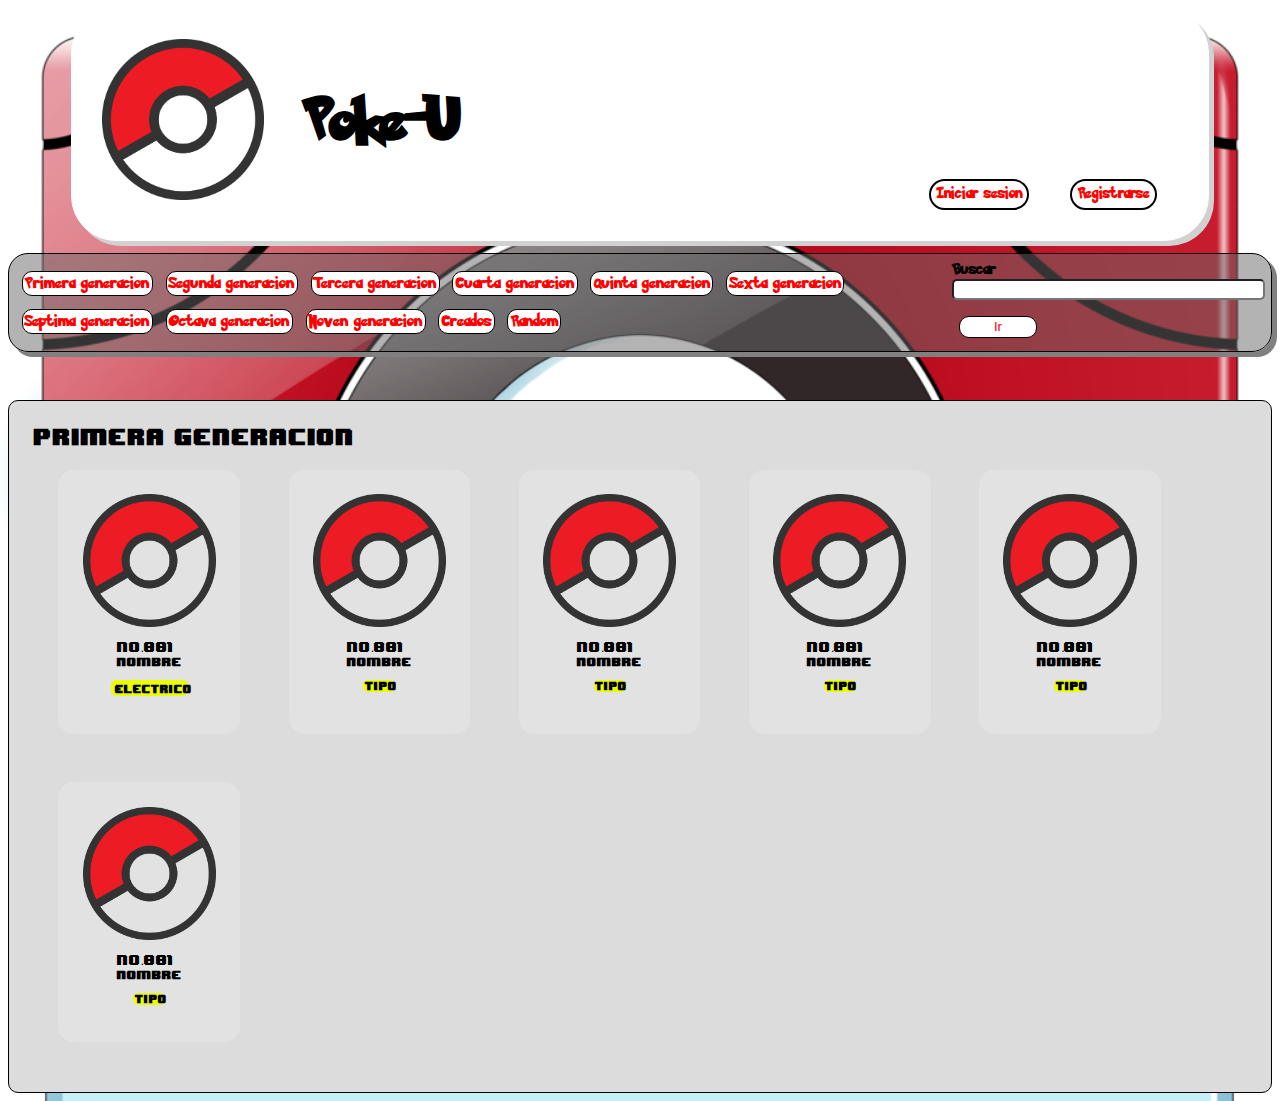
<file: index.html>
<!DOCTYPE html>
<html lang="en">
<head>
    <meta charset="UTF-8">
    <meta http-equiv="X-UA-Compatible" content="IE=edge">
    <meta name="viewport" content="width=device-width, initial-scale=1.0">
    <link rel="stylesheet" href="style.css">

    <title>Poke-U</title>
</head>
<body style="background-image:url(RLYBmD.png);   
background-size: cover;
background-repeat: no-repeat;">

<div class="page flex w-100 justify-content-center aling-sm-items-center ">
        
    <div class="banner flex flex-sm-column flex-md-row flew-flow">
        <div class="w-md-75 w-sm-100  flex aling-items-center ">
            <div class="flex w-25 aling-items-center">
                <a href="index.html">
                    <img src="plog.png" alt="" class="logo">
                </a>
            </div>
            <div class=" w-75  flex" >
                <h1>Poke-U</h1>
            </div>
        </div>

        <div class="w-md-25 .w-sm-100 flex aling-sm-content-center " id="info">
            <div class=" w-100 flex justify-content-around  aling-items-end  ">
                <a href="iniciosesion.html" class="sesion">Iniciar sesion</a>
                <a href="registrarse.html" class="sesion">Registrarse</a>
            </div>
        </div>

    </div>

</div>

<div class="flex w-sm-100 w-md-100 justify-content-center aling-sm-items-center">
    <div class="border flex barra flex-sm-column flex-md-row aling-sm-items-center">
    
        <div class="w-sm-100 w-md-75 flex  flex-wrap md-justify-content-start sm-justify-content-center">
            <a href="" class="a-gen">Primera generacion</a>
            <a href="" class="a-gen">Segunda generacion</a>
            <a href="" class="a-gen">Tercera generacion</a>
            <a href="" class="a-gen">Cuarta generacion</a>
            <a href="" class="a-gen">Quinta generacion</a>
            <a href="" class="a-gen">Sexta generacion</a>
            <a href="" class="a-gen">Septima generacion</a>
            <a href="" class="a-gen">Octava generacion</a>
            <a href="" class="a-gen">Noven generacion</a>
            <a href="creados.html" class="a-gen">Creados</a>
            <a href="" class="a-gen">Random</a> 
        </div>
    
        <div class="w-sm-50 w-md-25 flex flex-column justify-content-center">
            <label for="buscador">Buscar</label>
            <input type="text" style="border-radius: 5px;">
            <a href="busqueda.html">
                <button class="w-25 a-gen">Ir</button>
            </a>
        </div>
    
    </div>
</div>

<div class="list-container flex border w-100">

    <div class="list-gen flex flex-column" id="list1">
        <h3>Primera generacion</h3>
        <div id="l1" class="flex flex-wrap">
            
                <div class="cardpk flex flex-column">
                    
                    <div>
                        <a href="informacion.html"><img src="plog.png" alt="" class="img-fluid"></a>
                    </div>

                    <div>
                    <p id="pk-id">No.001</p>
                    <h5 id="pk-nom">Nombre</h5>
                    </div>

                    <div id="pk-habilities flex flex-column">
                        <h4 class="tipo">Electrico</h4>
                    </div>

                   
                </div>
           

            
                <div class="cardpk flex flex-column">

                    <div>
                        <a href="informacion.html"><img src="plog.png" alt="" class="img-fluid"></a>
                    </div>

                    <div>
                    <p id="pk-id">No.001</p>
                    <h5 id="pk-nom">Nombre</h5>
                    </div>

                    <div id="pk-habilities">
                        <h4 class="tipo">Tipo</h4>
                    </div>

                    
                </div>
            

            
                <div class="cardpk flex flex-column">

                    <div>
                        <a href="informacion.html"><img src="plog.png" alt="" class="img-fluid"></a>
                    </div>

                    <div>
                    <p id="pk-id">No.001</p>
                    <h5 id="pk-nom">Nombre</h5>
                    </div>

                    <div id="pk-habilities">
                        <h4 class="tipo">Tipo</h4>
                    </div>

                   
                </div>
            

            
                <div class="cardpk flex flex-column">

                    <div>
                        <a href="informacion.html"><img src="plog.png" alt="" class="img-fluid"></a>
                    </div>

                    <div>
                    <p id="pk-id">No.001</p>
                    <h5 id="pk-nom">Nombre</h5>
                    </div>

                    <div id="pk-habilities">
                        <h4 class="tipo">Tipo</h4>
                    </div>

                    
                </div>
            

            
                <div class="cardpk flex flex-column">

                    <div>
                        <a href="informacion.html"><img src="plog.png" alt="" class="img-fluid"></a>
                    </div>

                    <div>
                    <p id="pk-id">No.001</p>
                    <h5 id="pk-nom">Nombre</h5>
                    </div>

                    <div id="pk-habilities">
                        <h4 class="tipo">Tipo</h4>
                    </div>

                    
                </div>
            

            
                <div class="cardpk flex flex-column">
                    <div>
                        <a href="informacion.html"><img src="plog.png" alt="" class="img-fluid"></a>
                    </div>

                    <div>
                    <p id="pk-id">No.001</p>
                    <h5 id="pk-nom">Nombre</h5>
                    </div>

                    <div id="pk-habilities">
                        <h4 class="tipo">Tipo</h4>
                    </div>

                    
                </div>
            

            
        </div>

    </div>

</div>

</body>
</html>
</file>
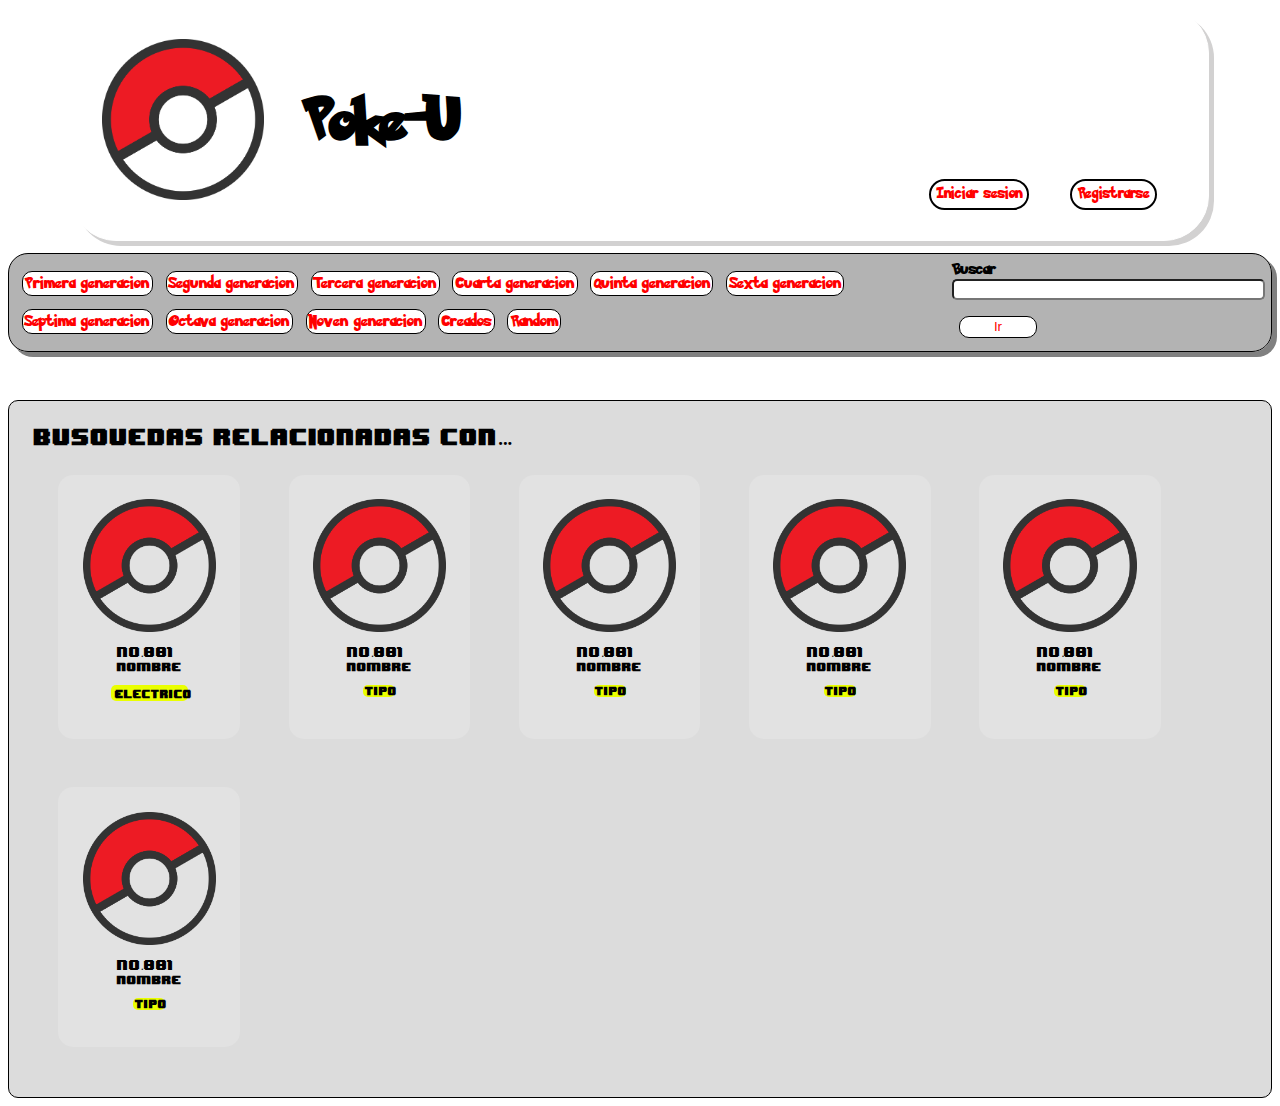
<file: busqueda.html>
<!DOCTYPE html>
<html lang="en">
<head>
    <meta charset="UTF-8">
    <meta http-equiv="X-UA-Compatible" content="IE=edge">
    <meta name="viewport" content="width=device-width, initial-scale=1.0">
    <link rel="stylesheet" href="style.css">
    <title>Busqueda</title>
</head>
<body>
    <div class="page flex w-100 justify-content-center aling-sm-items-center ">
        
        <div class="banner flex flex-sm-column flex-md-row flew-flow">
            <div class="w-md-75 w-sm-100  flex aling-items-center ">
                <div class="flex w-25 aling-items-center">
                    <a href="index.html">
                        <img src="plog.png" alt="" class="logo">
                    </a>
                </div>
                <div class=" w-75  flex" >
                    <h1>Poke-U</h1>
                </div>
            </div>
    
            <div class="w-md-25 .w-sm-100 flex aling-sm-content-center " id="info">
                <div class=" w-100 flex justify-content-around  aling-items-end  ">
                    <a href="iniciosesion.html" class="sesion">Iniciar sesion</a>
                    <a href="registrarse.html" class="sesion">Registrarse</a>
                </div>
            </div>
    
        </div>
    
    </div>
    
    <div class="flex w-sm-100 w-md-100 justify-content-center aling-sm-items-center">
        <div class="border flex barra flex-sm-column flex-md-row aling-sm-items-center">
        
            <div class="w-sm-100 w-md-75 flex  flex-wrap md-justify-content-start sm-justify-content-center">
                <a href="" class="a-gen">Primera generacion</a>
                <a href="" class="a-gen">Segunda generacion</a>
                <a href="" class="a-gen">Tercera generacion</a>
                <a href="" class="a-gen">Cuarta generacion</a>
                <a href="" class="a-gen">Quinta generacion</a>
                <a href="" class="a-gen">Sexta generacion</a>
                <a href="" class="a-gen">Septima generacion</a>
                <a href="" class="a-gen">Octava generacion</a>
                <a href="" class="a-gen">Noven generacion</a>
                <a href="creados.html" class="a-gen">Creados</a>
                <a href="" class="a-gen">Random</a> 
            </div>
        
            <div class="w-sm-50 w-md-25 flex flex-column justify-content-center">
                <label for="buscador">Buscar</label>
                <input type="text" style="border-radius: 5px;">
                <a href="busqueda.html">
                    <button class="w-25 a-gen">Ir</button>
                </a>
            </div>
        
        </div>
    </div>
    
    <div class="list-container flex border w-100">
    
        <div class="list-gen flex flex-column" id="list1">
            <h3>Busquedas relacionadas con...</h3>
            <div id="l1" class="flex flex-wrap">
                
                    <div class="cardpk flex flex-column">
                        
                        <div>
                            <a href="informacion.html"><img src="plog.png" alt="" class="img-fluid"></a>
                        </div>
    
                        <div>
                        <p id="pk-id">No.001</p>
                        <h5 id="pk-nom">Nombre</h5>
                        </div>
    
                        <div id="pk-habilities flex flex-column">
                            <h4 class="tipo">Electrico</h4>
                        </div>
    
                       
                    </div>
               
    
                
                    <div class="cardpk flex flex-column">
    
                        <div>
                            <a href="informacion.html"><img src="plog.png" alt="" class="img-fluid"></a>
                        </div>
    
                        <div>
                        <p id="pk-id">No.001</p>
                        <h5 id="pk-nom">Nombre</h5>
                        </div>
    
                        <div id="pk-habilities">
                            <h4 class="tipo">Tipo</h4>
                        </div>
    
                        
                    </div>
                
    
                
                    <div class="cardpk flex flex-column">
    
                        <div>
                            <a href="informacion.html"><img src="plog.png" alt="" class="img-fluid"></a>
                        </div>
    
                        <div>
                        <p id="pk-id">No.001</p>
                        <h5 id="pk-nom">Nombre</h5>
                        </div>
    
                        <div id="pk-habilities">
                            <h4 class="tipo">Tipo</h4>
                        </div>
    
                       
                    </div>
                
    
                
                    <div class="cardpk flex flex-column">
    
                        <div>
                            <a href="informacion.html"><img src="plog.png" alt="" class="img-fluid"></a>
                        </div>
    
                        <div>
                        <p id="pk-id">No.001</p>
                        <h5 id="pk-nom">Nombre</h5>
                        </div>
    
                        <div id="pk-habilities">
                            <h4 class="tipo">Tipo</h4>
                        </div>
    
                        
                    </div>
                
    
                
                    <div class="cardpk flex flex-column">
    
                        <div>
                            <a href="informacion.html"><img src="plog.png" alt="" class="img-fluid"></a>
                        </div>
    
                        <div>
                        <p id="pk-id">No.001</p>
                        <h5 id="pk-nom">Nombre</h5>
                        </div>
    
                        <div id="pk-habilities">
                            <h4 class="tipo">Tipo</h4>
                        </div>
    
                        
                    </div>
                
    
                
                    <div class="cardpk flex flex-column">
                        <div>
                            <a href="informacion.html"><img src="plog.png" alt="" class="img-fluid"></a>
                        </div>
    
                        <div>
                        <p id="pk-id">No.001</p>
                        <h5 id="pk-nom">Nombre</h5>
                        </div>
    
                        <div id="pk-habilities">
                            <h4 class="tipo">Tipo</h4>
                        </div>
    
                        
                    </div>
                
    
                
            </div>
    
        </div>
    
    </div>
</body>
</html>
</file>
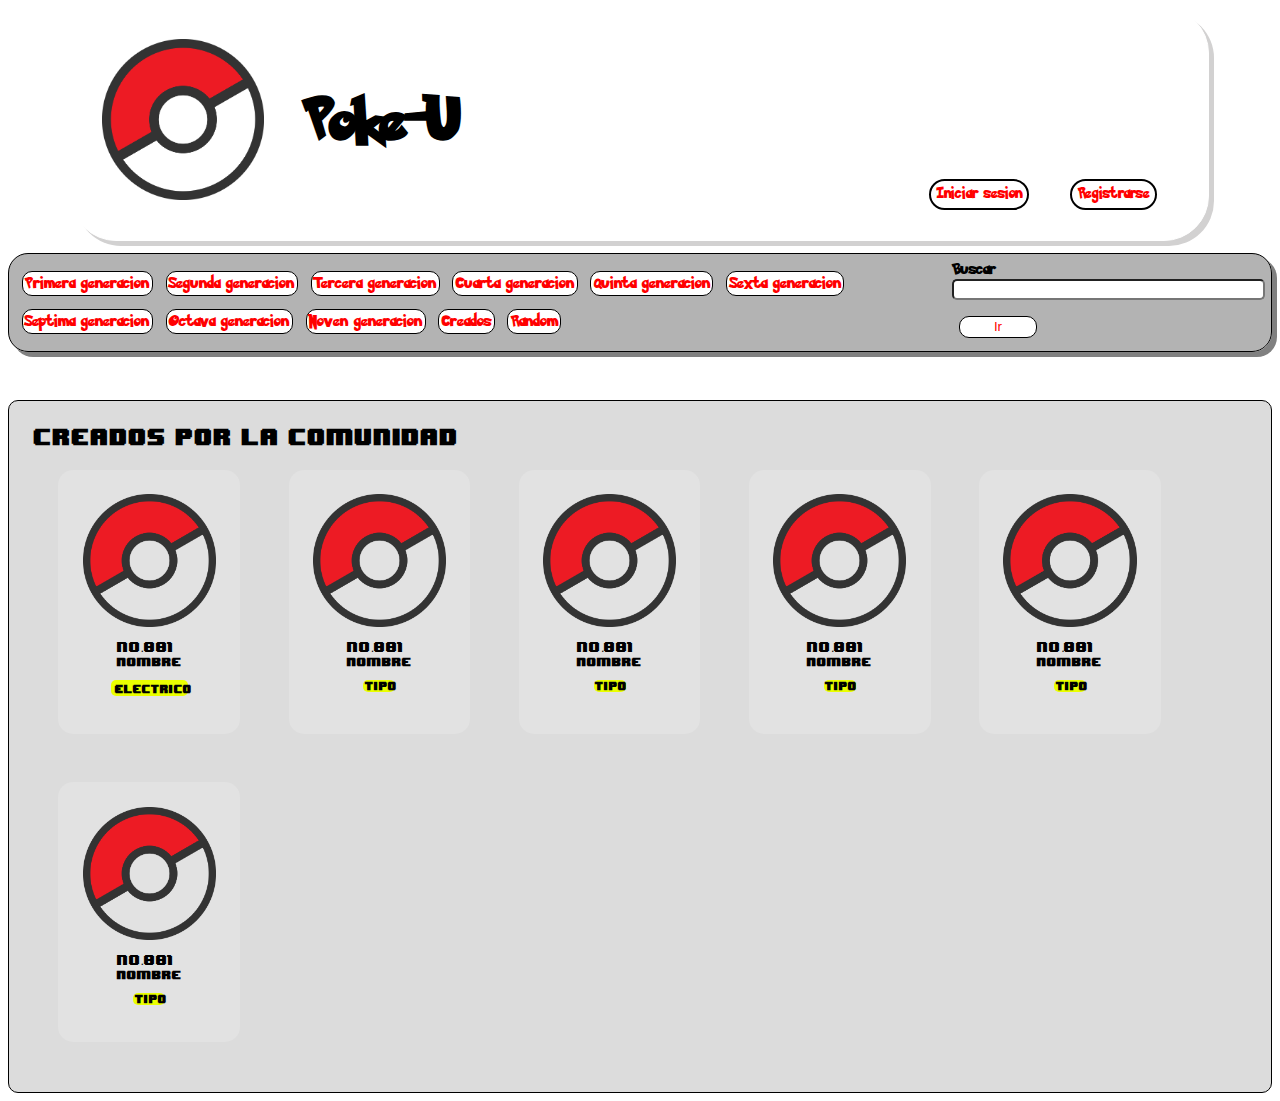
<file: creados.html>
<!DOCTYPE html>
<html lang="en">
<head>
    <meta charset="UTF-8">
    <meta http-equiv="X-UA-Compatible" content="IE=edge">
    <meta name="viewport" content="width=device-width, initial-scale=1.0">
    <link rel="stylesheet" href="style.css">
    <title>Creados</title>
</head>
<body>
    <div class="page flex w-100 justify-content-center aling-sm-items-center ">
        
        <div class="banner flex flex-sm-column flex-md-row flew-flow">
            <div class="w-md-75 w-sm-100  flex aling-items-center ">
                <div class="flex w-25 aling-items-center">
                    <a href="index.html">
                        <img src="plog.png" alt="" class="logo">
                    </a>
                </div>
                <div class=" w-75  flex" >
                    <h1>Poke-U</h1>
                </div>
            </div>
    
            <div class="w-md-25 .w-sm-100 flex aling-sm-content-center " id="info">
                <div class=" w-100 flex justify-content-around  aling-items-end  ">
                    <a href="iniciosesion.html" class="sesion">Iniciar sesion</a>
                    <a href="registrarse.html" class="sesion">Registrarse</a>
                </div>
            </div>
    
        </div>
    
    </div>
    
    <div class="flex w-sm-100 w-md-100 justify-content-center aling-sm-items-center">
        <div class="border flex barra flex-sm-column flex-md-row aling-sm-items-center">
        
            <div class="w-sm-100 w-md-75 flex  flex-wrap md-justify-content-start sm-justify-content-center">
                <a href="" class="a-gen">Primera generacion</a>
                <a href="" class="a-gen">Segunda generacion</a>
                <a href="" class="a-gen">Tercera generacion</a>
                <a href="" class="a-gen">Cuarta generacion</a>
                <a href="" class="a-gen">Quinta generacion</a>
                <a href="" class="a-gen">Sexta generacion</a>
                <a href="" class="a-gen">Septima generacion</a>
                <a href="" class="a-gen">Octava generacion</a>
                <a href="" class="a-gen">Noven generacion</a>
                <a href="creados.html" class="a-gen">Creados</a>
                <a href="" class="a-gen">Random</a> 
            </div>
        
            <div class="w-sm-50 w-md-25 flex flex-column justify-content-center">
                <label for="buscador">Buscar</label>
                <input type="text" style="border-radius: 5px;">
                <a href="busqueda.html">
                    <button class="w-25 a-gen">Ir</button>
                </a>
            </div>
        
        </div>
    </div>
    
    <div class="list-container flex border w-100">
    
        <div class="list-gen flex flex-column" id="list1">
            <h3>Creados por la comunidad</h3>
            <div id="l1" class="flex flex-wrap">
                
                    <div class="cardpk flex flex-column">
                        
                        <div>
                            <a href="informacion.html"><img src="plog.png" alt="" class="img-fluid"></a>
                        </div>
    
                        <div>
                        <p id="pk-id">No.001</p>
                        <h5 id="pk-nom">Nombre</h5>
                        </div>
    
                        <div id="pk-habilities flex flex-column">
                            <h4 class="tipo">Electrico</h4>
                        </div>
    
                       
                    </div>
               
    
                
                    <div class="cardpk flex flex-column">
    
                        <div>
                            <a href="informacion.html"><img src="plog.png" alt="" class="img-fluid"></a>
                        </div>
    
                        <div>
                        <p id="pk-id">No.001</p>
                        <h5 id="pk-nom">Nombre</h5>
                        </div>
    
                        <div id="pk-habilities">
                            <h4 class="tipo">Tipo</h4>
                        </div>
    
                        
                    </div>
                
    
                
                    <div class="cardpk flex flex-column">
    
                        <div>
                            <a href="informacion.html"><img src="plog.png" alt="" class="img-fluid"></a>
                        </div>
    
                        <div>
                        <p id="pk-id">No.001</p>
                        <h5 id="pk-nom">Nombre</h5>
                        </div>
    
                        <div id="pk-habilities">
                            <h4 class="tipo">Tipo</h4>
                        </div>
    
                       
                    </div>
                
    
                
                    <div class="cardpk flex flex-column">
    
                        <div>
                            <a href="informacion.html"><img src="plog.png" alt="" class="img-fluid"></a>
                        </div>
    
                        <div>
                        <p id="pk-id">No.001</p>
                        <h5 id="pk-nom">Nombre</h5>
                        </div>
    
                        <div id="pk-habilities">
                            <h4 class="tipo">Tipo</h4>
                        </div>
    
                        
                    </div>
                
    
                
                    <div class="cardpk flex flex-column">
    
                        <div>
                            <a href="informacion.html"><img src="plog.png" alt="" class="img-fluid"></a>
                        </div>
    
                        <div>
                        <p id="pk-id">No.001</p>
                        <h5 id="pk-nom">Nombre</h5>
                        </div>
    
                        <div id="pk-habilities">
                            <h4 class="tipo">Tipo</h4>
                        </div>
    
                        
                    </div>
                
    
                
                    <div class="cardpk flex flex-column">
                        <div>
                            <a href="informacion.html"><img src="plog.png" alt="" class="img-fluid"></a>
                        </div>
    
                        <div>
                        <p id="pk-id">No.001</p>
                        <h5 id="pk-nom">Nombre</h5>
                        </div>
    
                        <div id="pk-habilities">
                            <h4 class="tipo">Tipo</h4>
                        </div>
    
                        
                    </div>
                
    
                
            </div>
    
        </div>
    
    </div>
</body>
</html>
</file>
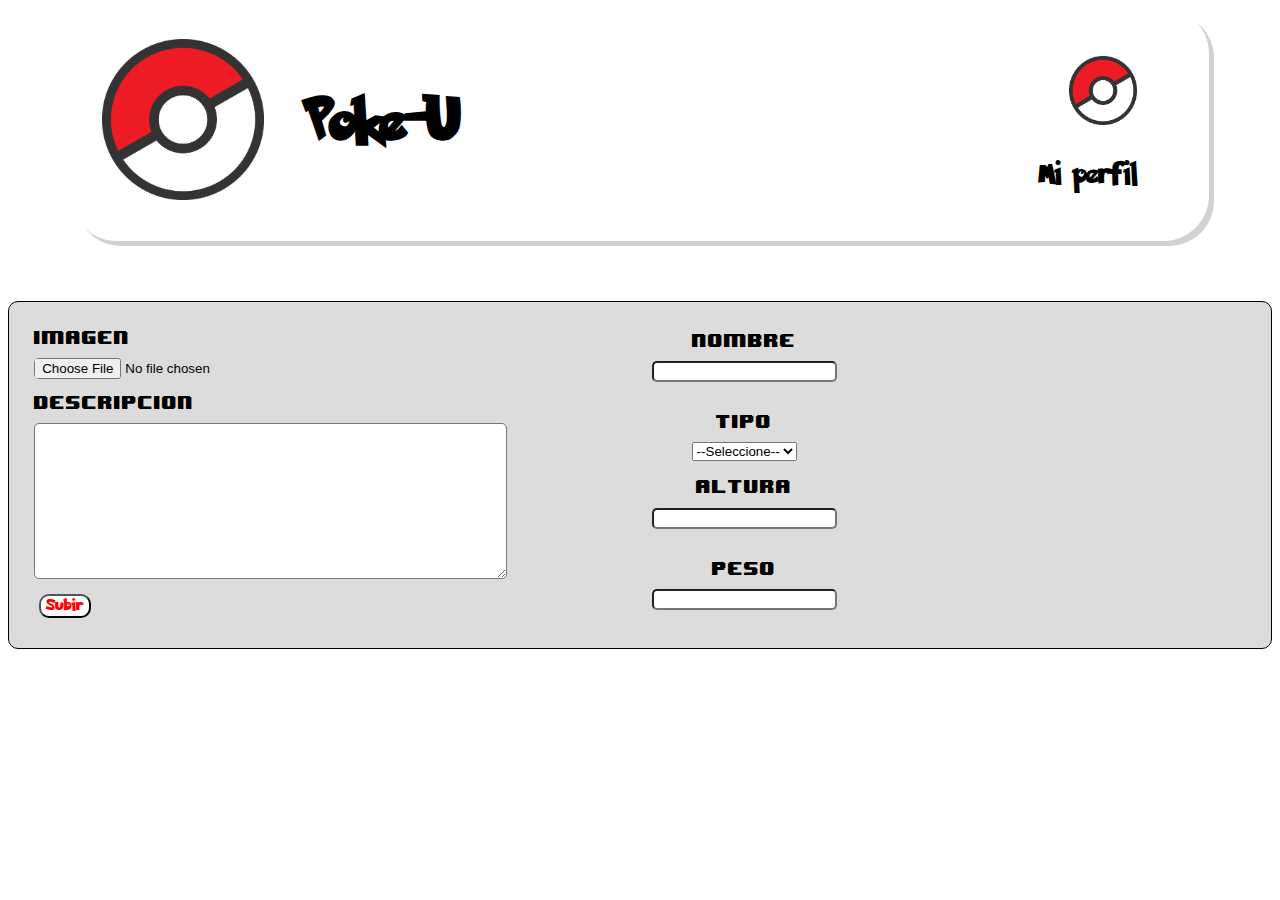
<file: crearNuevo.html>
<!DOCTYPE html>
<html lang="en">
<head>
    <meta charset="UTF-8">
    <meta http-equiv="X-UA-Compatible" content="IE=edge">
    <meta name="viewport" content="width=device-width, initial-scale=1.0">
    <link rel="stylesheet" href="style.css">
    <title>Nuevo</title>
</head>
<body>

    <div class="page flex w-100 justify-content-center aling-sm-items-center ">
        
        <div class="banner flex flex-sm-column flex-md-row flew-flow">
            <div class="w-md-75 w-sm-100  flex aling-items-center ">
                <div class="flex w-25 aling-items-center">
                    <a href="index.html">
                        <img src="plog.png" alt="" class="logo">
                    </a>
                </div>
                <div class=" w-75  flex" >
                    <h1>Poke-U</h1>
                </div>
            </div>
    
            <div class="w-md-25 .w-sm-100 flex aling-sm-content-center " id="info">
                <div class="perfil-info w-100 flex justify-content-around  aling-items-end flex-column ">
                    <img src="plog.png" alt="" class="img-fluid" style="max-width: 30%;">
                    <a href="miPerfil.html" style="text-decoration: none; color: black;">Mi perfil</a>
                </div>
            </div>
    
        </div>
    
    </div>

    <div class="list-container flex border w-100">

        <div class="list-gen flex flex-md-row flex-sm-column-reverse w-75 aling-sm-items-center" id="nuevo">
            <div class="form-new flex flex-column w-50 ">
                <label for="file">Imagen</label>
                <input type="file" style="margin-bottom: 3%;">
                
                <label for="descripcion">descripcion</label>
                <textarea name="" id="desc" cols="30" rows="10" style="margin-bottom: 2%;"></textarea>
                <a href="informacion.html">
                    <button class="btn-back">Subir</button>
                </a>
            </div>
            <div class="form-new flex flex-column w-50 aling-items-center">
                <label for="Nombre">Nombre</label>
                <input type="text">
                <br>
                <label for="tipo">Tipo</label>
                <select name="tipo" id="type">
                    <option value="">--Seleccione--</option>
                    <option value="">Acero</option>
                    <option value="">Agua</option>
                    <option value="">Bicho</option>
                    <option value="">Dragon</option>
                    <option value="">Electrico</option>
                    <option value="">Fantasma</option>
                    <option value="">Fuego</option>
                    <option value="">Hada</option>
                    <option value="">Hielo</option>
                    <option value="">Lucha</option>
                    <option value="">Normal</option>
                    <option value="">Planta</option>
                    <option value="">Psiquico</option>
                    <option value="">Roca</option>
                    <option value="">Siniestro</option>
                    <option value="">Tierra</option>
                    <option value="">Veneno</option>
                    <option value="">Volador</option>
                </select>
                <br>
                <label for="altura">Altura</label>
                <input type="text">
                <br>
                <label for="peso">Peso</label>
                <input type="text" style="margin-bottom: 2%;">
                
            </div>
        </div>

    </div>

</body>
</html>
</file>
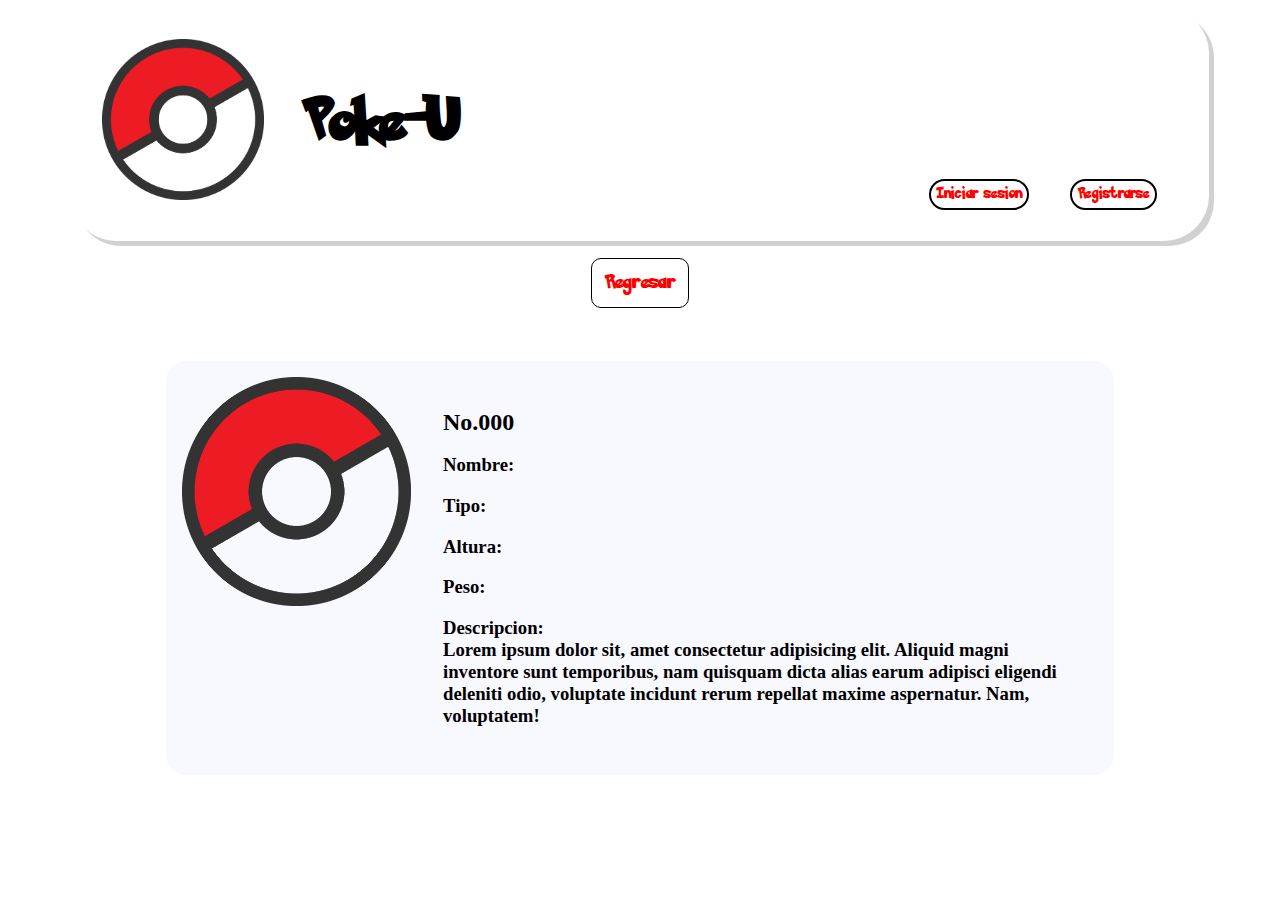
<file: informacion.html>
<!DOCTYPE html>
<html lang="en">
<head>
    <meta charset="UTF-8">
    <meta http-equiv="X-UA-Compatible" content="IE=edge">
    <meta name="viewport" content="width=device-width, initial-scale=1.0">
    <link rel="stylesheet" href="style.css">
    <title>Informacion</title>
</head>
<body>
    
    <div class="page flex w-100 justify-content-center aling-sm-items-center ">
        
        <div class="banner flex flex-sm-column flex-md-row flew-flow">
            <div class="w-md-75 w-sm-100  flex aling-items-center ">
                <div class="flex w-25 aling-items-center">
                    <a href="">
                        <img src="plog.png" alt="" class="logo">
                    </a>
                </div>
                <div class=" w-75  flex" >
                    <h1>Poke-U</h1>
                </div>
            </div>
    
            <div class="w-md-25 .w-sm-100 flex aling-sm-content-center " id="info">
                <div class=" w-100 flex justify-content-around  aling-items-end  ">
                    <a href="iniciosesion.html" class="sesion">Iniciar sesion</a>
                    <a href="registrarse.html" class="sesion">Registrarse</a>
                </div>
            </div>
    
        </div>

    </div>


    <div class=" flex w-100 justify-content-center flex-column aling-items-center">
        <a href="index.html" class="btn-back border" style="text-decoration: none; padding: 1%;">
            Regresar
        </a>
        <div class="cont-info w-75 flex flex-sm-column flex-md-row">
            
            <div class="w-25 ">
                <img src="plog.png" alt="" class="img-fluid">
            </div>
    
            <div class="w-75  flex flex-column " style="padding: 2em;">
                <h2>No.000</h2>
                <h3>Nombre:</h3>

                <h3>Tipo: </h3>

                <h3>Altura: </h3>
                <h3>Peso: </h3>

                <h3>Descripcion:
                    <p>Lorem ipsum dolor sit, amet consectetur adipisicing elit. Aliquid magni inventore sunt temporibus, nam quisquam dicta alias earum adipisci eligendi deleniti odio, voluptate incidunt rerum repellat maxime aspernatur. Nam, voluptatem!</p>
                </h3>

            </div>
        </div>

    </div>

</body>
</html>
</file>
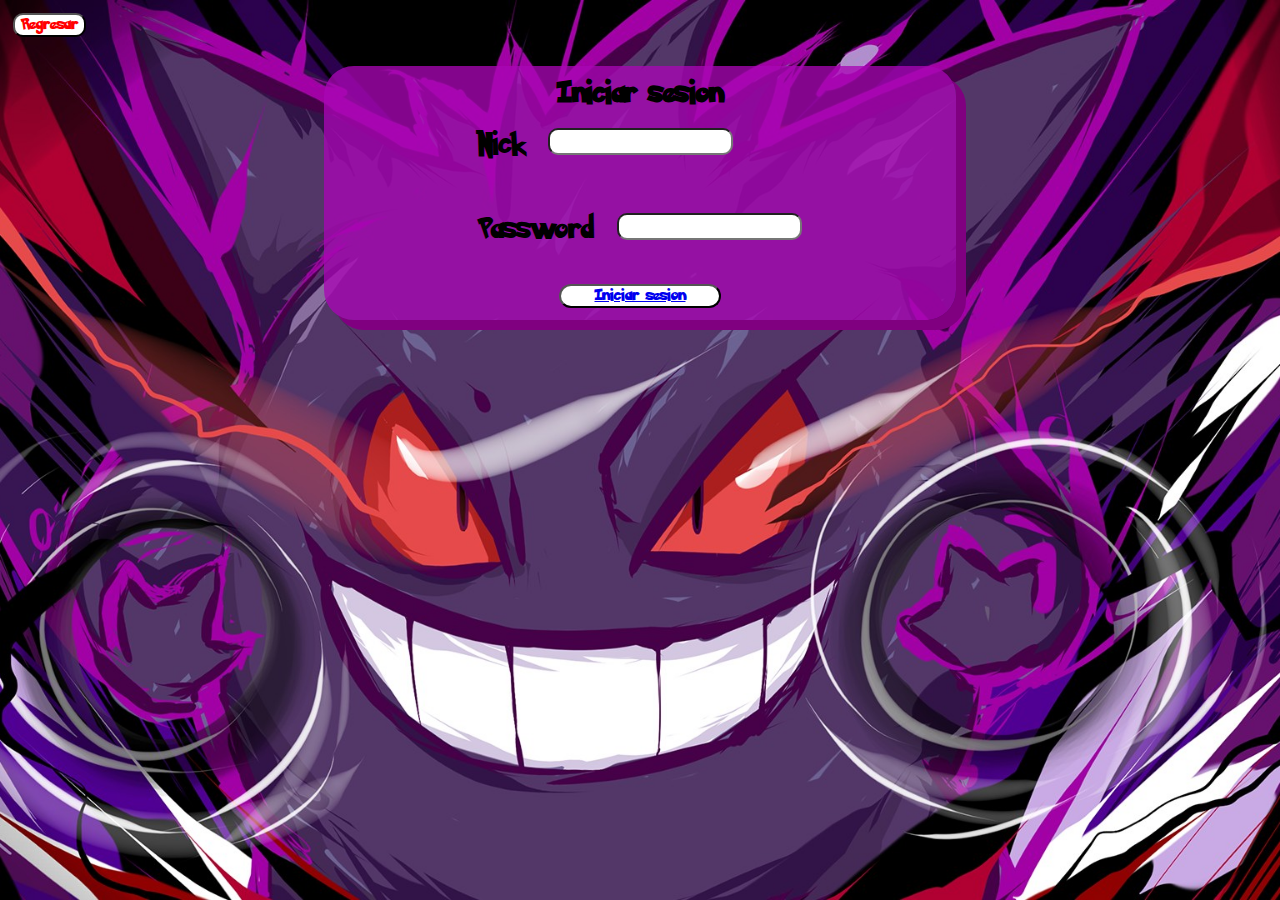
<file: iniciosesion.html>
<!DOCTYPE html>
<html lang="en">
<head>
    <meta charset="UTF-8">
    <meta http-equiv="X-UA-Compatible" content="IE=edge">
    <meta name="viewport" content="width=device-width, initial-scale=1.0">
    <link rel="stylesheet" href="style.css">
    <title>Iniciar sesion</title>
</head>
<body style="background-image:url(fond2.jpg);   
background-size: cover;
background-repeat: no-repeat;
background-position: center center;
background-attachment: fixed;">

    <div class=" w-25">
        <a href="index.html"><button class="btn-back">Regresar</button></a>
    </div>

    <div class=" flex w-100 justify-content-center aling-items-center flew-flow">
        <div class="form-li flex w-md-50 w-sm-75 justify-content-center flex-sm-column flew-flow">
            
            <div>
                <h4 class="text-center">Iniciar sesion</h4>
            </div>
            
            <div class=" flex flex-column aling-items-center ">
                <form action="">
                    <div class="flex aling-items-center flex-sm-column flex-md-row" style="margin-top: 5%";>
                        <label for="">Nick</label>
                        <input type="" name="" id="">
                    </div>

                    <div class="flex aling-items-center flex-sm-column flex-md-row" style="margin-top: 15%"; >
                        <label for="">Password</label>
                        <input type="" name="" id="">
                    </div>

                    <br>
                    <div class="flex justify-content-center " ; >
                        <button  class="w-50 btn-con2" ><a href="miPerfil.html">Iniciar sesion</a></button>
                    </div>
                </form>
            </div>
    </div>
    
</body>
</html>
</file>
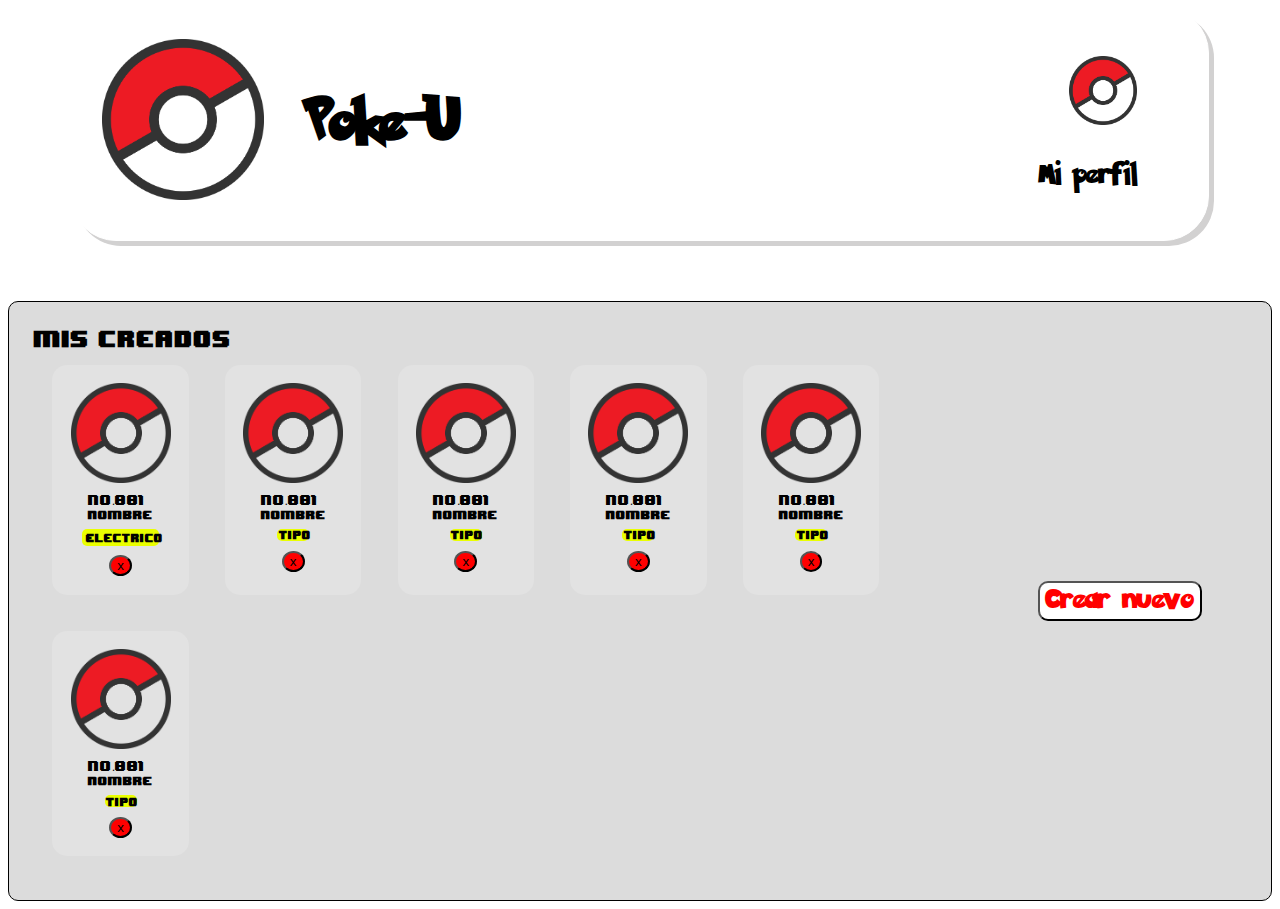
<file: miPerfil.html>
<!DOCTYPE html>
<html lang="en">
<head>
    <meta charset="UTF-8">
    <meta http-equiv="X-UA-Compatible" content="IE=edge">
    <meta name="viewport" content="width=device-width, initial-scale=1.0">
    <link rel="stylesheet" href="style.css">
    <title>Mi perfil</title>
</head>
<body>

    <div class="page flex w-100 justify-content-center aling-sm-items-center ">
        
        <div class="banner flex flex-sm-column flex-md-row flew-flow">
            <div class="w-md-75 w-sm-100  flex aling-items-center ">
                <div class="flex w-25 aling-items-center">
                    <a href="index.html">
                        <img src="plog.png" alt="" class="logo">
                    </a>
                </div>
                <div class=" w-75  flex" >
                    <h1>Poke-U</h1>
                </div>
            </div>
    
            <div class="w-md-25 .w-sm-100 flex aling-sm-content-center " id="info">
                <div class="perfil-info w-100 flex justify-content-around  aling-items-end flex-column ">
                    <img src="plog.png" alt="" class="img-fluid" style="max-width: 30%;">
                    <a href="miPerfil.html" style="text-decoration: none; color: black;">Mi perfil</a>
                </div>
            </div>
    
        </div>
    
    </div>


    <div class="list-container flex border w-100 flex-sm-column-reverse flex-md-row">

        <div class="list-gen flex flex-column w-md-75 w-sm-100" id="creados">
            <h3>Mis creados</h3>
            <div id="l1" class="flex flex-wrap">
                
                    <div class="cardpk flex flex-column">
                        
                        <div>
                            <a href="informacion.html"><img src="plog.png" alt="" class="img-fluid"></a>
                        </div>
    
                        <div>
                        <p id="pk-id">No.001</p>
                        <h5 id="pk-nom">Nombre</h5>
                        </div>
    
                        <div id="pk-habilities flex flex-column">
                            <h4 class="tipo">Electrico</h4>
                        </div>
    
                        <button>x</button>
                    </div>
               
    
                
                    <div class="cardpk flex flex-column">
    
                        <div>
                            <a href="informacion.html"><img src="plog.png" alt="" class="img-fluid"></a>
                        </div>
    
                        <div>
                        <p id="pk-id">No.001</p>
                        <h5 id="pk-nom">Nombre</h5>
                        </div>
    
                        <div id="pk-habilities">
                            <h4 class="tipo">Tipo</h4>
                        </div>
    
                        <button>x</button>
                    </div>
                
    
                
                    <div class="cardpk flex flex-column">
    
                        <div>
                            <a href="informacion.html"><img src="plog.png" alt="" class="img-fluid"></a>
                        </div>
    
                        <div>
                        <p id="pk-id">No.001</p>
                        <h5 id="pk-nom">Nombre</h5>
                        </div>
    
                        <div id="pk-habilities">
                            <h4 class="tipo">Tipo</h4>
                        </div>
    
                        <button>x</button>
                    </div>
                
    
                
                    <div class="cardpk flex flex-column">
    
                        <div>
                            <a href="informacion.html"><img src="plog.png" alt="" class="img-fluid"></a>
                        </div>
    
                        <div>
                        <p id="pk-id">No.001</p>
                        <h5 id="pk-nom">Nombre</h5>
                        </div>
    
                        <div id="pk-habilities">
                            <h4 class="tipo">Tipo</h4>
                        </div>
    
                        <button>x</button>
                    </div>
                
    
                
                    <div class="cardpk flex flex-column">
    
                        <div>
                            <a href="informacion.html"><img src="plog.png" alt="" class="img-fluid"></a>
                        </div>
    
                        <div>
                        <p id="pk-id">No.001</p>
                        <h5 id="pk-nom">Nombre</h5>
                        </div>
    
                        <div id="pk-habilities">
                            <h4 class="tipo">Tipo</h4>
                        </div>
    
                        <button>x</button>
                    </div>
                
    
                
                    <div class="cardpk flex flex-column">
                        <div>
                            <a href="informacion.html"><img src="plog.png" alt="" class="img-fluid"></a>
                        </div>
    
                        <div>
                        <p id="pk-id">No.001</p>
                        <h5 id="pk-nom">Nombre</h5>
                        </div>
    
                        <div id="pk-habilities">
                            <h4 class="tipo">Tipo</h4>
                        </div>
    
                        <button>x</button>
                    </div>
                
    
                
            </div>
    
        </div>

        <div class="w-sm-50 w-md-25 flex aling-items-center justify-content-center">
            <a href="crearNuevo.html">
                <button class="btn-back" style="font-size: 1.5em;">Crear nuevo</button>
            </a>
        </div>
    
    </div>
    
</body>
</html>
</file>
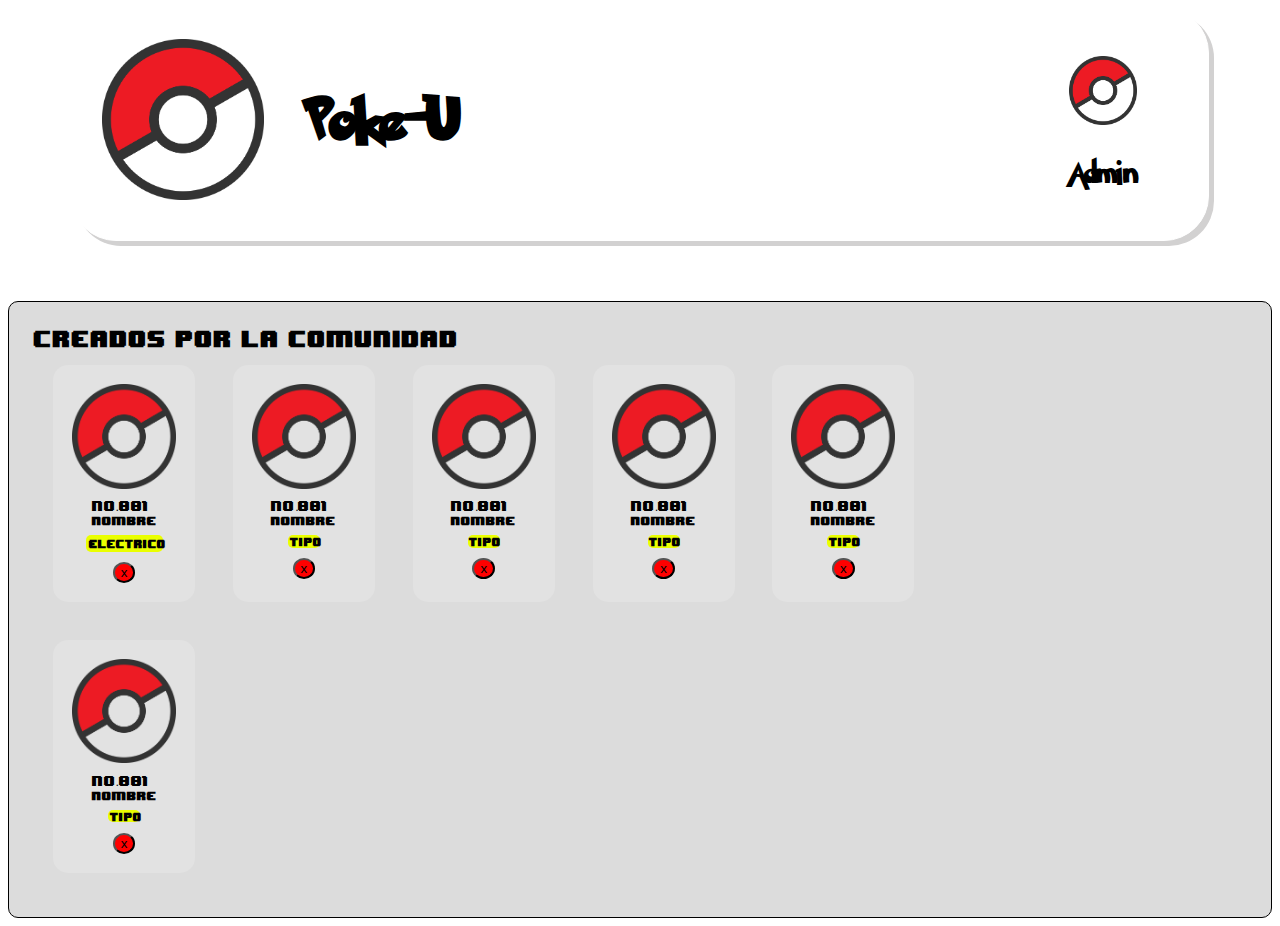
<file: perfilAdmin.html>
<!DOCTYPE html>
<html lang="en">
<head>
    <meta charset="UTF-8">
    <meta http-equiv="X-UA-Compatible" content="IE=edge">
    <meta name="viewport" content="width=device-width, initial-scale=1.0">
    <link rel="stylesheet" href="style.css">
    <title>Admin</title>
</head>
<body>
    
    <div class="page flex w-100 justify-content-center aling-sm-items-center ">
        
        <div class="banner flex flex-sm-column flex-md-row flew-flow">
            <div class="w-md-75 w-sm-100  flex aling-items-center ">
                <div class="flex w-25 aling-items-center">
                    <a href="index.html">
                        <img src="plog.png" alt="" class="logo">
                    </a>
                </div>
                <div class=" w-75  flex" >
                    <h1>Poke-U</h1>
                </div>
            </div>
    
            <div class="w-md-25 .w-sm-100 flex aling-sm-content-center " id="info">
                <div class="perfil-info w-100 flex justify-content-around  aling-items-end flex-column ">
                    <img src="plog.png" alt="" class="img-fluid" style="max-width: 30%;">
                    <a href="miPerfil.html" style="text-decoration: none; color: black;">Admin</a>
                </div>
            </div>
    
        </div>
    
    </div>


    <div class="list-container flex border w-100 flex-sm-column-reverse flex-md-row">

        <div class="list-gen flex flex-column w-md-75 w-sm-100" id="creados">
            <h3>Creados por la comunidad</h3>
            <div id="l1" class="flex flex-wrap">
                
                    <div class="cardpk flex flex-column">
                        
                        <div>
                            <a href="informacion.html"><img src="plog.png" alt="" class="img-fluid"></a>
                        </div>
    
                        <div>
                        <p id="pk-id">No.001</p>
                        <h5 id="pk-nom">Nombre</h5>
                        </div>
    
                        <div id="pk-habilities flex flex-column">
                            <h4 class="tipo">Electrico</h4>
                        </div>
    
                        <button>x</button>
                    </div>
               
    
                
                    <div class="cardpk flex flex-column">
    
                        <div>
                            <a href="informacion.html"><img src="plog.png" alt="" class="img-fluid"></a>
                        </div>
    
                        <div>
                        <p id="pk-id">No.001</p>
                        <h5 id="pk-nom">Nombre</h5>
                        </div>
    
                        <div id="pk-habilities">
                            <h4 class="tipo">Tipo</h4>
                        </div>
    
                        <button>x</button>
                    </div>
                
    
                
                    <div class="cardpk flex flex-column">
    
                        <div>
                            <a href="informacion.html"><img src="plog.png" alt="" class="img-fluid"></a>
                        </div>
    
                        <div>
                        <p id="pk-id">No.001</p>
                        <h5 id="pk-nom">Nombre</h5>
                        </div>
    
                        <div id="pk-habilities">
                            <h4 class="tipo">Tipo</h4>
                        </div>
    
                        <button>x</button>
                    </div>
                
    
                
                    <div class="cardpk flex flex-column">
    
                        <div>
                            <a href="informacion.html"><img src="plog.png" alt="" class="img-fluid"></a>
                        </div>
    
                        <div>
                        <p id="pk-id">No.001</p>
                        <h5 id="pk-nom">Nombre</h5>
                        </div>
    
                        <div id="pk-habilities">
                            <h4 class="tipo">Tipo</h4>
                        </div>
    
                        <button>x</button>
                    </div>
                
    
                
                    <div class="cardpk flex flex-column">
    
                        <div>
                            <a href="informacion.html"><img src="plog.png" alt="" class="img-fluid"></a>
                        </div>
    
                        <div>
                        <p id="pk-id">No.001</p>
                        <h5 id="pk-nom">Nombre</h5>
                        </div>
    
                        <div id="pk-habilities">
                            <h4 class="tipo">Tipo</h4>
                        </div>
    
                        <button>x</button>
                    </div>
                
    
                
                    <div class="cardpk flex flex-column">
                        <div>
                            <a href="informacion.html"><img src="plog.png" alt="" class="img-fluid"></a>
                        </div>
    
                        <div>
                        <p id="pk-id">No.001</p>
                        <h5 id="pk-nom">Nombre</h5>
                        </div>
    
                        <div id="pk-habilities">
                            <h4 class="tipo">Tipo</h4>
                        </div>
    
                        <button>x</button>
                    </div>
                
    
                
            </div>
    
        </div>

    
    </div>

</body>
</html>
</file>
<file: style.css>
*{
    box-sizing: border-box;
}

html,
body
h1,
h2,
h3,
h4,
h5,
h6,
p,
ol,
ul { 
    margin: 0; 
}

@font-face {
    font-family: PokemonSolid;
    src: url(Pokemon\ Solid.ttf);
}
@font-face {
    font-family: PokemonHollow;
    src: url(Pokemon\ Hollow.ttf);
}

@font-face {
    font-family: bits;
    src: url(8-BIT\ WONDER.TTF);
}

.border{
    border: solid 1px black;
}

.w-25 {width: 25%;}
.w-50 {width: 50%;}
.w-75 {width: 75%;}
.w-100 {width: 100%;}

.h-25 {height: 25%;}
.h-50 {height: 50%;}
.h-75 {height: 75%;}
.h-100 {height: 100%;}

/*----------------Flex------------------------*/
.flex{display: flex;}

/*--------------Flex direction---------------*/
.flex-row {flex-direction: row;}
.flex-row-reverse{flex-direction: row-reverse;}
.flex-column{flex-direction: column;}
.flex-column-reverse{flex-direction: column-reverse;}

/*-------------Flex wrap--------------------*/
.flex-wrap{flex-wrap: wrap;}
.flew-flow{flex-wrap:row wrap;}

/*--------------Justify content-----------------*/
.justify-content-between{justify-content: space-between;}
.justify-content-around{justify-content: space-around;}
.justify-content-center{justify-content: center;}
.justify-content-end{justify-content: flex-end;}
.justify-content-start{justify-content: flex-start;}

/*--------------------Aling items-------------------*/
.aling-items-center{align-items:center;}
.aling-items-end{align-items: flex-end;}
.aling-items-start{align-items: flex-start;}
.aling-items-stretch{align-items: stretch;}


/*--------------------Aling content--------------*/
.aling-content-center{align-content: center;}
.aling-content-flex-start{align-content: flex-start;}
.aling-content-flex-end{align-content: flex-end;}
.aling-content-space-around{align-content: space-around;}
.aling-content-space-between{align-content: space-between;}
.aling-content-strech{align-content: stretch;}


/*------------display----------------*/
.d-inline-block{display: inline-block;}
.d-block{display: block;} 

/*--------------text justify-----------------*/
.text-justify{text-align: justify;}
.text-center{text-align: center;}
.text-rigth{text-align: right;}
.text-left{text-align: left;}



.img-fluid{
    max-width: 100%;
    height: auto;
}


.form-error{ border:1px solid red;}


.scroll-x{overflow-x:auto;}
.scroll-y{overflow-y: auto;}

.banner{
    width: 90%;
    padding: 30px;
    background-color: white;
    border-radius: 45px;
    font-family: PokemonSolid;
    font-size: 1.5em;
    margin-bottom: 0.5em;
    animation: color 2s alternate infinite;
    border: 1px solid white;
    box-shadow: 5px 5px rgb(210, 209, 209);

}

@keyframes color{
    to{
        background-color: rgba(255, 0, 0, 0.750);
    }
}

.logo{
    max-width: 80%;
    height: 80%;
}

.sesion{
    padding-bottom: 0.5em;
    font-size: 0.5em;
    border-radius: 40px;
    text-decoration: none;
    background-color: white;
    color: red;
    border: 2px solid black;
    padding: 2%;
    justify-content: center;
    
}

.sesion:hover{
    background-color: red;
    color: white;
    box-shadow: 5px 5px black;
}

.barra{
    background-color: rgba(103, 103, 103, 0.5);
    padding: 0.5em;
    border-radius: 20px;
    width: 100%;
    font-family: PokemonSolid;
    font-size: 0.8em;
    box-shadow: 5px 5px gray;
}

.a-gen{
    text-decoration: none;
    margin: 0.5em;
    padding: 0.2em;
    color: rgb(255, 0, 0);
    background-color: rgb(255, 255, 255);
    border-radius: 10px;
    border: 1px solid black;
    
}

.a-gen:hover{
    color: white;
    background-color: red;
    box-shadow: 5px 5px black;
}

.btn-back{
    border-radius: 10px;
    margin: 5px;
    color: red;
    background-color: white;
    font-family: PokemonSolid;
    
}

.btn-back:hover{
    color: white;
    background-color: red;
    box-shadow: 5px 5px gray;
    
}

.form-lr{
    margin-top: 1em;
    background-color: rgba(0, 255, 128, 0.776);
    padding: 0.5em;
    border-radius: 30px;
    font-size: 1.5em;
    flex-wrap: wrap;
    font-family: PokemonSolid;
    box-shadow: 10px 10px green;

}

.form-lr div label{
    margin-right: 1em;
}

.form-lr div input{
    height: 2em;
    border-radius: 10px;
}

.btn-con1{
    font-family: PokemonSolid;
    border-radius: 15px;
    background-color: white;
}

.btn-con1:hover{
    color: white;
    background-color: aquamarine;
    box-shadow: 5px 5px green;
}

.form-li{
    margin-top: 1em;
    background-color: rgba(169, 6, 180, 0.776);
    padding: 0.5em;
    border-radius: 30px;
    font-size: 1.5em;
    flex-wrap: wrap;
    font-family: PokemonSolid;
    box-shadow: 10px 10px purple;

}

.form-li div label{
    margin-right: 1em;
}

.form-li div input{
    height: 2em;
    border-radius: 10px;
}

.btn-con2{
    font-family: PokemonSolid;
    border-radius: 15px;
    background-color: white;
}

.btn-con2:hover{
    color: white;
    background-color: rgb(88, 0, 83);
    box-shadow: 5px 5px rgb(128, 0, 117);
}


.list-container{
    margin-top: 3em;
    background-color: gainsboro;
    border-radius: 10px;
    font-family: bits;
}

.list-gen{
    margin: 2%;
    display: flex;
}

.cardpk{
    max-width: 15%;
    font-size: 0.75em;
    align-items: center;
    background-color: rgba(255, 255, 255, 0.167);
    border-radius: 15px;
    padding: 2%;
    margin: 2%;
    height: auto;
    
}

.cardpk div{
    margin-bottom: 10%;
}

.cardpk button{
    border-radius: 50%;
    background-color: rgb(255, 0, 0);
}

.tipo{
    background-color: rgb(234, 255, 0);
    border-radius: 5px;
    padding: 5%;
    font-size: 0.75em;

}

.cont-info{
    margin-top: 3em;
    background-color:ghostwhite;
    border-radius: 20px;
    padding: 1em;
}

.cont-info div h3{
    margin-top: 1em;
}

.perfil-info{
    padding-right: 15%;
    border-radius: 60px;
}

.form-new label ,input ,textarea{
    margin-bottom: 3%;
    border-radius: 5px;
}

@media (min-width: 0px) {
    .d-sm-inline-block{display: inline-block;}
    .d-sm-block{display: block;} 
    
    .text-sm-center {text-align: center;}
    .text-sm-rigth {text-align: right;}
    .text-sm-left{text-align: left;}

    .flex-sm-row {flex-direction: row;}
    .flex-sm-column{flex-direction: column;}
    .flex-sm-column-reverse{flex-direction: column-reverse;}


    .w-sm-25 {width: 25%;}
    .w-sm-50 {width: 50%;}
    .w-sm-75 {width: 75%;}
    .w-sm-100 {width: 100%;}

    .sm-column-reverse{
        flex-direction: column-reverse;
    }

    .aling-sm-items-center{
        align-items: center;
    }
   
    .sm-justify-content-between{
        justify-content: space-between;
    }
    .sm-justify-content-around{
        justify-content: space-around;
    }
    .sm-justify-content-center{
        justify-content: center;
    }

    .sm-scroll-x{overflow-x:auto;}
    .sm-scroll-y{overflow-y: auto;}
    
    .sm-justify-content-between{justify-content: space-between;}
    .sm-justify-content-around{justify-content: space-around;}
    .sm-justify-content-center{justify-content: center;}
    .sm-justify-content-end{justify-content: flex-end;}
    .sm-justify-content-start{justify-content: flex-start;}
}

  
@media (min-width: 768px) {
    .d-md-inline-block{display: inline-block;}
    .d-md-block{display: block;}

    .text-md-center {text-align: center;}
    .text-md-rigth {text-align: right;}
    .text-md-left{text-align: left;}
    
    .flex-md-row {flex-direction: row;}
    .flex-md-column{flex-direction: column;}
    .flex-md-column-reverse{flex-direction: column-reverse;}

    .w-md-25 {width: 25%;}
    .w-md-50 {width: 50%;}
    .w-md-75 {width: 75%;}
    .w-md-100 {width: 100%;}

    .md-column-reverse{
        flex-direction: row-reverse;
    }

    .aling-md-items-center{
        align-items: center;
    }

    .md-justify-content-between{
        justify-content: space-between;
    }
    .md-justify-content-around{
        justify-content: space-around;
    }
    .md-justify-content-center{
        justify-content: center;
    }

    .md-scroll-x{overflow-x:auto;}
    .md-scroll-y{overflow-y: auto;}

    .md-justify-content-between{justify-content: space-between;}
    .md-justify-content-around{justify-content: space-around;}
    .md-justify-content-center{justify-content: center;}
    .md-justify-content-end{justify-content: flex-end;}
    .md-justify-content-start{justify-content: flex-start;}
}
</file>
